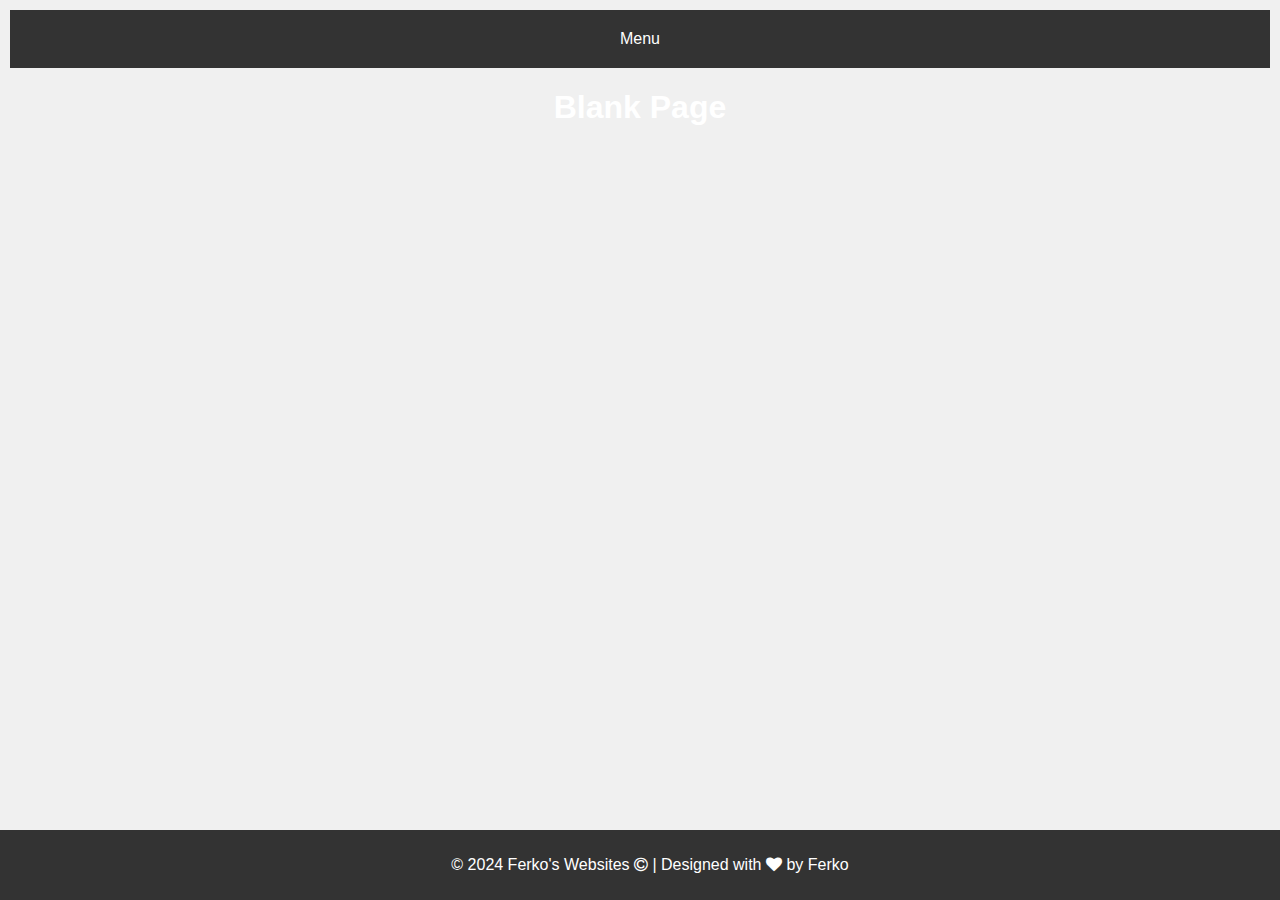
<file: blank page.html>
<!DOCTYPE html>
<html>
<head>
  <title>Blank Page</title>
  <link rel="stylesheet" type="text/css" href="styles.css">
  <link rel="stylesheet" href="https://cdnjs.cloudflare.com/ajax/libs/font-awesome/4.7.0/css/font-awesome.min.css">
</head>
<body>
  <header>
    <nav>
      <button class="menu-btn" onclick="toggleMenu()">Menu</button>
      <ul id="menu" style="display: none;">
        <li><a href="https://www.google.com" target="_blank">Google</a></li>
        <li><a href="https://www.twitter.com" target="_blank">Twitter</a></li>
        <li><a href="https://www.pornhub.com" target="_blank">Pornhub</a></li>
      </ul>
    </nav>
    <h1 id="header-text">Blank Page</h1>
  </header>
  <main>
    <!-- Add your content here -->
  </main>
  <footer style="position: fixed; bottom: 0; width: 100%; text-align: center; background-color: #333; color: #FFFFFF; padding: 10px;">
    <p>&copy; 2024 Ferko's Websites <i class="fa fa-copyright" aria-hidden="true"></i> | Designed with <i class="fa fa-heart" aria-hidden="true"></i> by Ferko</p>
  </footer>
  <script>
    // Function to toggle the menu
    function toggleMenu() {
      var menu = document.getElementById("menu");
      if (menu.style.display === "none") {
        menu.style.display = "block";
      } else {
        menu.style.display = "none";
      }
    }
  </script>
</body>
</html>
</file>
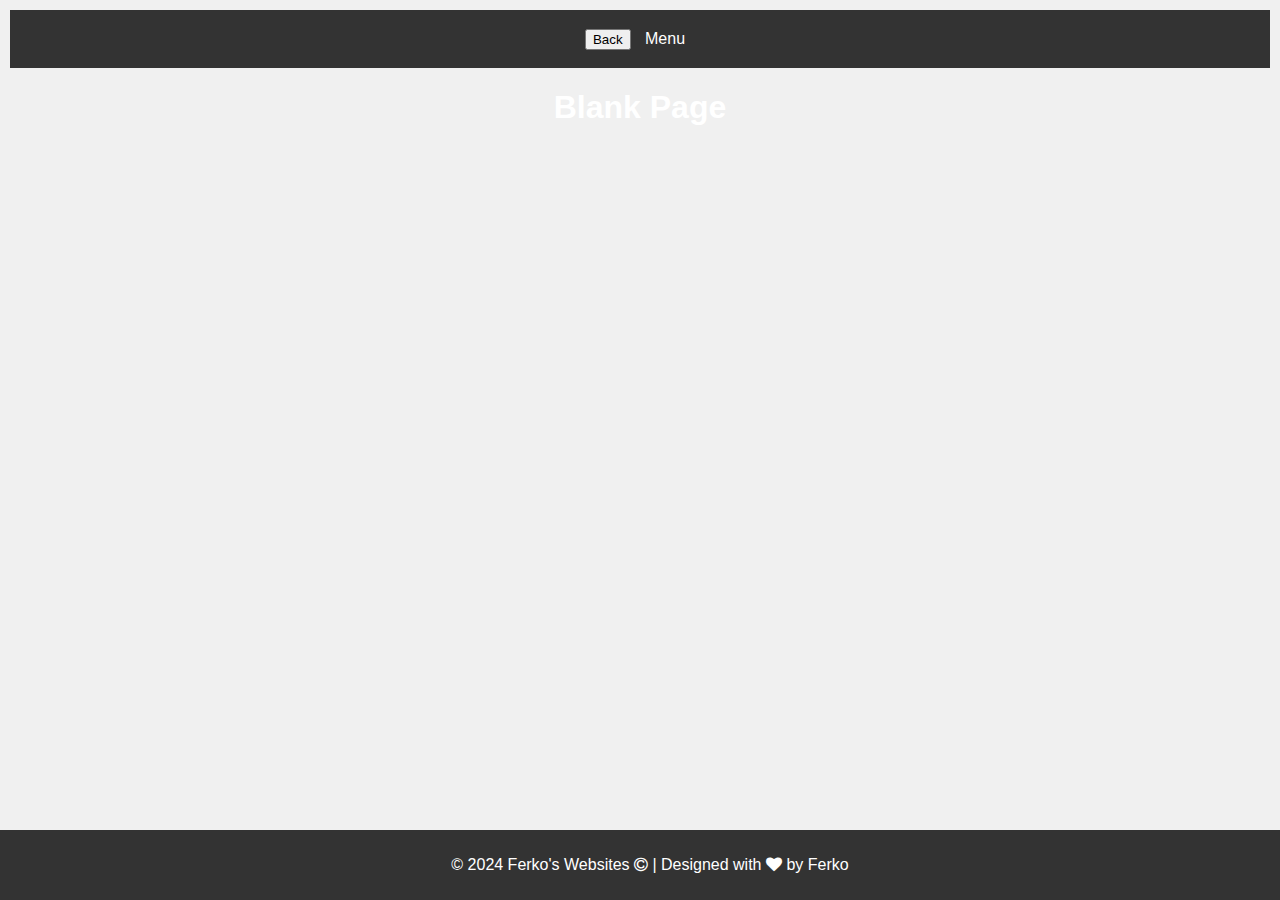
<file: blank-page.html>
<!DOCTYPE html>
<html>
<head>
  <title>Blank Page</title>
  <link rel="stylesheet" type="text/css" href="styles.css">
  <link rel="stylesheet" href="https://cdnjs.cloudflare.com/ajax/libs/font-awesome/4.7.0/css/font-awesome.min.css">
</head>
<body>
  <header>
    <nav>
      <button onclick="history.back()">Back</button>
      <button class="menu-btn" onclick="toggleMenu()">Menu</button>
      <ul id="menu" style="display: none;">
        <li><a href="https://www.google.com" target="_blank">Google</a></li>
        <li><a href="https://www.twitter.com" target="_blank">Twitter</a></li>
        <li><a href="https://www.pornhub.com" target="_blank">Pornhub</a></li>
      </ul>
    </nav>
    <h1 id="header-text">Blank Page</h1>
  </header>
  <main>
    <!-- Add your content here -->
  </main>
  <footer style="position: fixed; bottom: 0; width: 100%; text-align: center; background-color: #333; color: #FFFFFF; padding: 10px;">
    <p>&copy; 2024 Ferko's Websites <i class="fa fa-copyright" aria-hidden="true"></i> | Designed with <i class="fa fa-heart" aria-hidden="true"></i> by Ferko</p>
  </footer>
  <script>
    // Function to toggle the menu
    function toggleMenu() {
      var menu = document.getElementById("menu");
      if (menu.style.display === "none") {
        menu.style.display = "block";
      } else {
        menu.style.display = "none";
      }
    }
  </script>
</body>
</html>
</file>
<file: styles.css>
body {
  margin: 0;
  padding: 0 ;
  font-family: Arial, sans-serif;
  overflow-x: hidden;
  background-color: #f0f0f0;
}

header {
  background-color: # 333;
  color: #FFFFFF;
  padding: 10px;
  text-align: center;
}

nav {
  background-color: #333;
  padding: 10px;
  text-align: center;
}

.menu-btn {
  background-color: #333;
  color: #FFFFFF;
  border: none;
  padding: 10px;
  font-size: 16px;
  cursor: pointer;
}

.menu-btn:hover {
  background-color: #444;
}

#menu {
  list-style: none;
  margin: 0;
  padding: 0;
  display: none;
}

#menu li {
  margin-bottom: 10px;
}

#menu a {
  color: #FFFFFF;
  text-decoration: none;
}

#menu a:hover {
  color: #CCCCCC;
}

.hero {
  background-image: linear-gradient(to bottom, #333, #444);
  padding: 100px;
  text-align: center;
  color: #FFFFFF;
}

.hero h1 {
  font-size: 36px;
  margin-bottom: 20px;
}

.hero button {
  background-color: #333;
  color: #FFFFFF;
  border: none;
  padding: 10px 20px;
  font-size: 16px;
  cursor: pointer;
}

.hero button:hover {
  background-color: #444;
}

.products {
  padding: 20px;
}

.products ul {
  list-style: none;
  margin: 0;
  padding: 0;
}

.products li {
  margin-bottom: 20px;
}

.products h3 {
  margin-bottom: 10px;
}

.products img {
  width: 200px;
  height: 150px;
  object-fit: cover;
  margin-bottom: 10px;
}

.services {
  padding: 20px;
}

.services ul {
  list-style: none;
  margin: 0;
  padding: 0;
}

.services li {
  margin-bottom: 20px;
}

.services h3 {
  margin-bottom: 10px;
}

.button-container {
  text-align: center;
  padding: 20px;
}

.button-container button {
  margin: 10px;
  padding: 10px 20px;
  font-size: 16px;
  cursor: pointer;
}

.button-container button:hover {
  background-color: #444;
}

footer {
  background-color: #333;
  color: #FFFFFF;
  padding: 10px;
  text-align: center;
  position: fixed;
  bottom: 0;
  width: 100%;
}
</file>
